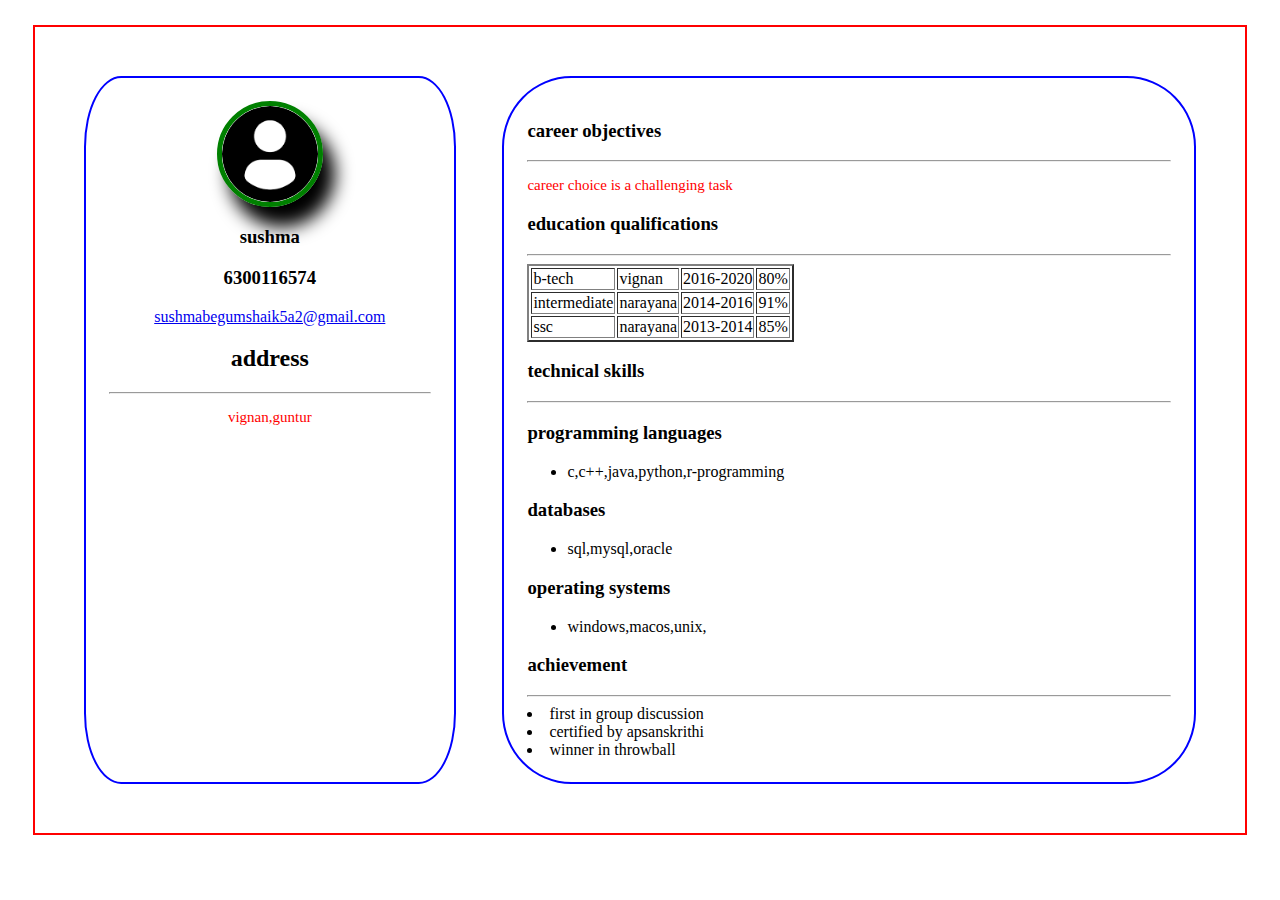
<file: index.html>
<html>
<head>
	<link rel="stylesheet" href="style.css">
	<title></title>
	<meta name="viewport" content="width=device-width,initial-scale=1.0">
	</head>
	<body>
		
		<div class="main" onclick="openpage()">
			<div class="left">
				
			</div>
			<div class="right">
			</div>
		</div>
		<script type ="text/javascript" src ="main.js">
		</script>
	</body>
	</html>
</file>
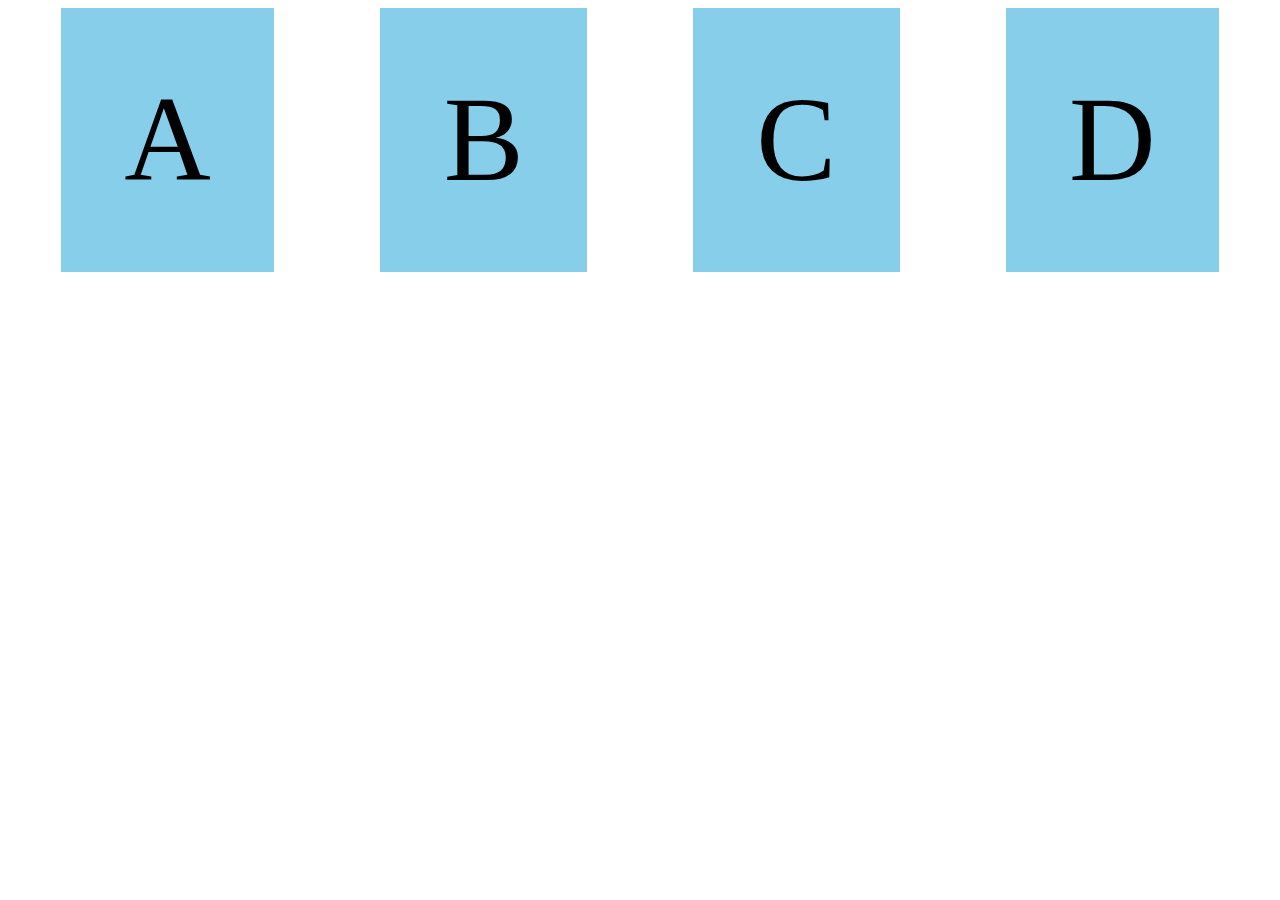
<file: flexbox.html>
<html lang="en" dir="ltr">
<head>
	<meta charset="utf -8">
	<meta name="viewport" content="width=device-width,initial-scale=1.0">
	<title>flexbox</title>
	<style>
	.flex{
		display:flex;
		flex-direction:row;
		justify-content:space-around;
		flex-wrap:wrap;
	}
	.flex div{
		background-color:skyblue;
		padding:5%;
		font-size:120px;
	}
	</style>
</head>
<body>
	<div class="flex">
	<div>A</div>
	<div>B</div>
	<div>C</div>
	<div>D</div>
</div>
</body>
</html>
</file>
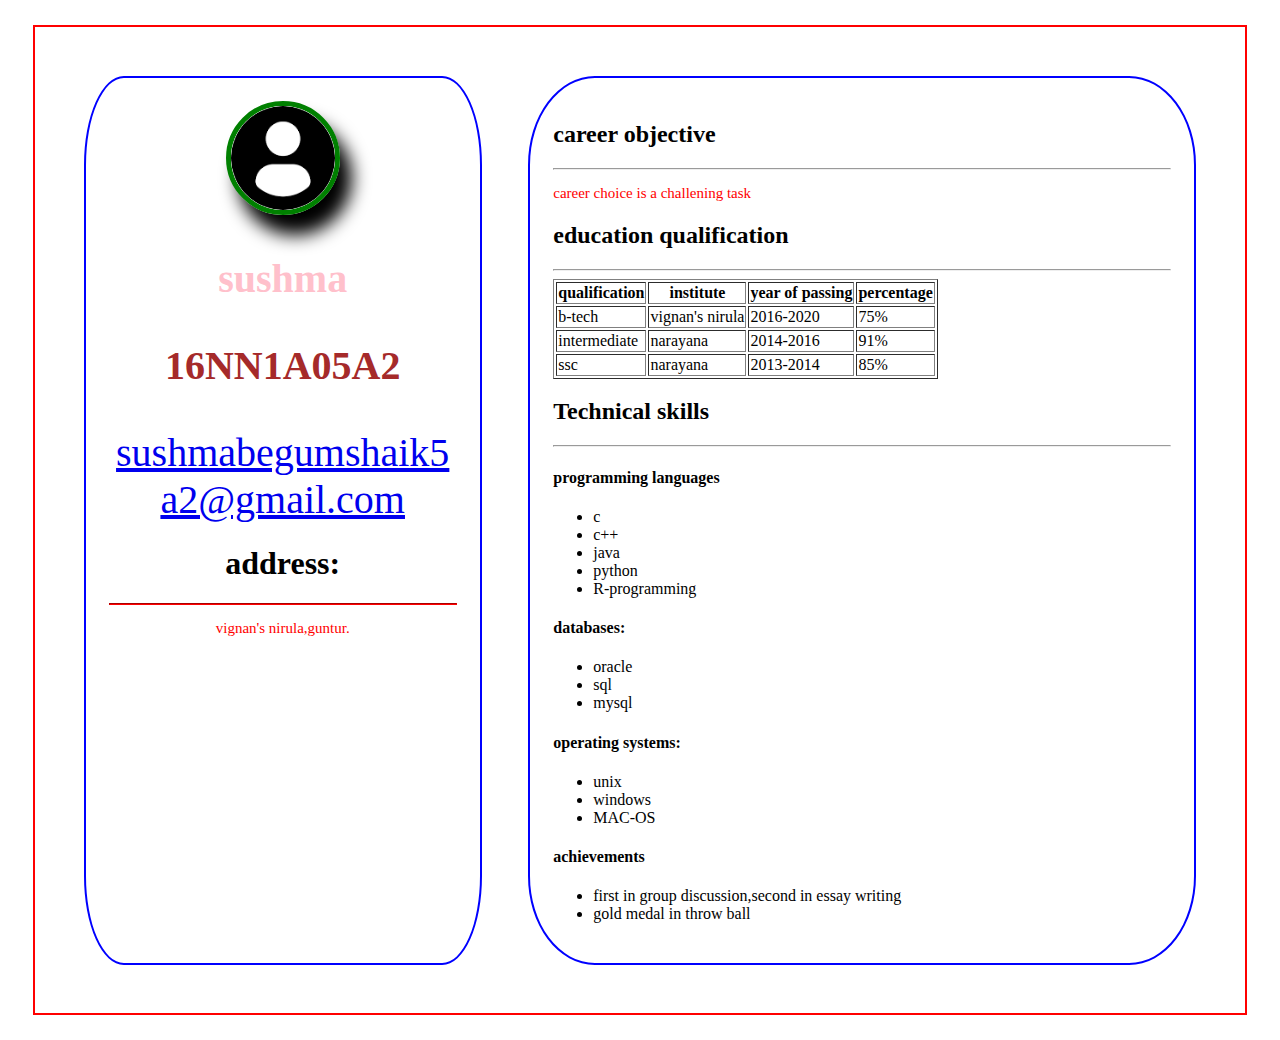
<file: resume.html>
<html>
<head>
	<title>resume project</title>
	<meta name="viewport" content="width=device-width,initial-scale=1.0">
	<link rel="stylesheet" href="main.css">
</head>
<body>
	<div class="main">
		<div class="left">
			<img src="image.png" alt="image profile">
			<h3 style="color: pink;font-size:40px">sushma</h3>
			<h3 id="number">16NN1A05A2</h3>
			<a style="font-size:40px" href="mail to:sushmabegumshaik5a2@gmail.com">sushmabegumshaik5a2@gmail.com</a>
			<h1>address:</h1>
			<hr style="border-color:red">
			<p>vignan's nirula,guntur.</p>
		</div>
		<div class="right">
			<h2>career objective</h2>
			<hr>
			<p>career choice is a challening task</p>
			<h2>education qualification</h2>
			<hr>
			<div class="table1">
			<table border=1>
				<tr>
					<th>qualification</th>
					<th>institute</th>
					<th>year of passing</th>
					<th>percentage</th>
				</tr>
				<tr>
					<td>b-tech</td>
					<td>vignan's nirula</td>
					<td>2016-2020</td>
					<td>75%</td>
				</tr>
				<tr>
					<td>intermediate</td>
					<td>narayana</td>
					<td>2014-2016</td>
					<td>91%</td>
				</tr>
				<tr>
					<td>ssc</td>
					<td>narayana</td>
					<td>2013-2014</td>
					<td>85%</td>
				</tr>
			</table>
		</div>
		<h2>Technical skills</h2>
		<hr>
		<h4>programming languages</h4>
		<ul>
			<li>c</li>
			<li>c++</li>
			<li>java</li>
			<li>python</li>
			<li>R-programming</li>
		</ul>
		<h4>databases:</h4>
		<ul>
			<li>oracle</li>
			<li>sql</li>
			<li>mysql</li>
		</ul>
		<h4>operating systems:</h4>
		<ul>
			<li>unix</li>
			<li>windows</li>
			<li>MAC-OS</li>
		</ul>
		<h4>achievements</h4>
		<ul>
		<li>first in group discussion,second in essay writing</li>
		<li>gold medal in throw ball</li> 
    </div>
	</div>
</body>
</html>
</file>
<file: style.css>
.main{border:2px solid red;
padding: 2%;
margin: 2%;
display:flex;
flex-direction:row;
}
a{
	word-wrap:break-word;
}
.left{
	border:2px solid blue;
	padding:2%;
	margin:2%;
	border-radius:10%;
	text-align:center;
	width:30%;
}
.left img{
	width:30%;
	border-radius:50%;
	border:5px solid green;
	box-shadow:12px 20px 18px black;
}
.right{
	border:2px solid blue;
	padding :2%;
	margin:2%;
	width:60%;
	border-radius:10%;
}
#number{
	color:brown;
	font-size:40px;
}
p{
	color:red;
	font-size:15px;
}
@media only screen and (min-width:320px) and (max-width:480px)
{
.main
{
	border:2px solid red;
padding: 2%;
margin: 2%;
display:flex;
flex-direction:column;
}
a{
	word-wrap:break-word;
}
.left{
	border:2px solid blue;
	padding:2%;
	margin:2%;
	border-radius:10%;
	text-align:center;
	width:90%;
	background-color:blue;
}
.left img{
	width:30%;
	border-radius:50%;
	border:5px solid green;
	box-shadow:12px 20px 18px black;
}
.right{
	border:2px solid blue;
	padding :2%;
	margin:2%;
	width:90%;
	border-radius:10%;
	background-color:blue;
}
#number{
	color:brown;
	font-size:40px;
}
p{
	color:red;
	font-size:15px;
}
.table1{
	width:90%;
	overflow-x:auto;

}
}
@media only screen and (min-width:481px) and (max-width:768px)
{
.main
{
	border:2px solid red;
padding: 2%;
margin: 2%;
display:flex;
flex-direction:row;
}
a{
	word-wrap:break-word;
}
.left{
	border:2px solid blue;
	padding:2%;
	margin:2%;
	border-radius:10%;
	text-align:center;
	width:50%;
	background-color:green;
}
.left img{
	width:30%;
	border-radius:50%;
	border:5px solid green;
	box-shadow:12px 20px 18px black;
}
.right{
	border:2px solid blue;
	padding :2%;
	margin:2%;
	width:50%;
	border-radius:10%;
	background-color:green;
}
#number{
	color:brown;
	font-size:40px;
}
p{
	color:red;
	font-size:15px;
}
.table1{
	width:90%;
	overflow-x:auto;

}
}



@media only screen and (min-width:769px) and (max-width:1024px)
{
.main
{
	border:2px solid red;
padding: 2%;
margin: 2%;
display:flex;
flex-direction:row;
}
a{
	word-wrap:break-word;
}
.left{
	border:2px solid blue;
	padding:2%;
	margin:2%;
	border-radius:10%;
	text-align:left;
	width:40%;
	background-color:pink;
}
.left img{
	width:30%;
	border-radius:50%;
	border:5px solid green;
	box-shadow:12px 20px 18px black;
}
.right{
	border:2px solid blue;
	padding :2%;
	margin:2%;
	width:40%;
	border-radius:10%;
	background-color:pink;
}
#number{
	color:brown;
	font-size:40px;
}
p{
	color:red;
	font-size:15px;
}
.table1{
	width:90%;
	overflow-x:auto;

}
}
</file>
<file: main.css>
.main{border:2px solid red;
padding: 2%;
margin: 2%;
display:flex;
flex-direction:row;
}
a{
	word-wrap:break-word;
}
.left{
	border:2px solid blue;
	padding:2%;
	margin:2%;
	border-radius:10%;
	text-align:center;
	width:30%;
}
.left img{
	width:30%;
	border-radius:50%;
	border:5px solid green;
	box-shadow:12px 20px 18px black;
}
.right{
	border:2px solid blue;
	padding :2%;
	margin:2%;
	width:60%;
	border-radius:10%;
}
#number{
	color:brown;
	font-size:40px;
}
p{
	color:red;
	font-size:15px;
}
@media only screen and (min-width:320px) and (max-width:480px)
{
.main
{
	border:2px solid red;
padding: 2%;
margin: 2%;
display:flex;
flex-direction:column;
}
a{
	word-wrap:break-word;
}
.left{
	border:2px solid blue;
	padding:2%;
	margin:2%;
	border-radius:10%;
	text-align:center;
	width:90%;
	background-color:blue;
}
.left img{
	width:30%;
	border-radius:50%;
	border:5px solid green;
	box-shadow:12px 20px 18px black;
}
.right{
	border:2px solid blue;
	padding :2%;
	margin:2%;
	width:90%;
	border-radius:10%;
	background-color:blue;
}
#number{
	color:brown;
	font-size:40px;
}
p{
	color:red;
	font-size:15px;
}
.table1{
	width:90%;
	overflow-x:auto;

}
}
@media only screen and (min-width:481px) and (max-width:768px)
{
.main
{
	border:2px solid red;
padding: 2%;
margin: 2%;
display:flex;
flex-direction:row;
}
a{
	word-wrap:break-word;
}
.left{
	border:2px solid blue;
	padding:2%;
	margin:2%;
	border-radius:10%;
	text-align:center;
	width:50%;
	background-color:green;
}
.left img{
	width:30%;
	border-radius:50%;
	border:5px solid green;
	box-shadow:12px 20px 18px black;
}
.right{
	border:2px solid blue;
	padding :2%;
	margin:2%;
	width:50%;
	border-radius:10%;
	background-color:green;
}
#number{
	color:brown;
	font-size:40px;
}
p{
	color:red;
	font-size:15px;
}
.table1{
	width:90%;
	overflow-x:auto;

}
}



@media only screen and (min-width:769px) and (max-width:1024px)
{
.main
{
	border:2px solid red;
padding: 2%;
margin: 2%;
display:flex;
flex-direction:row;
}
a{
	word-wrap:break-word;
}
.left{
	border:2px solid blue;
	padding:2%;
	margin:2%;
	border-radius:10%;
	text-align:left;
	width:40%;
	background-color:pink;
}
.left img{
	width:30%;
	border-radius:50%;
	border:5px solid green;
	box-shadow:12px 20px 18px black;
}
.right{
	border:2px solid blue;
	padding :2%;
	margin:2%;
	width:40%;
	border-radius:10%;
	background-color:pink;
}
#number{
	color:brown;
	font-size:40px;
}
p{
	color:red;
	font-size:15px;
}
.table1{
	width:90%;
	overflow-x:auto;

}
}
</file>
